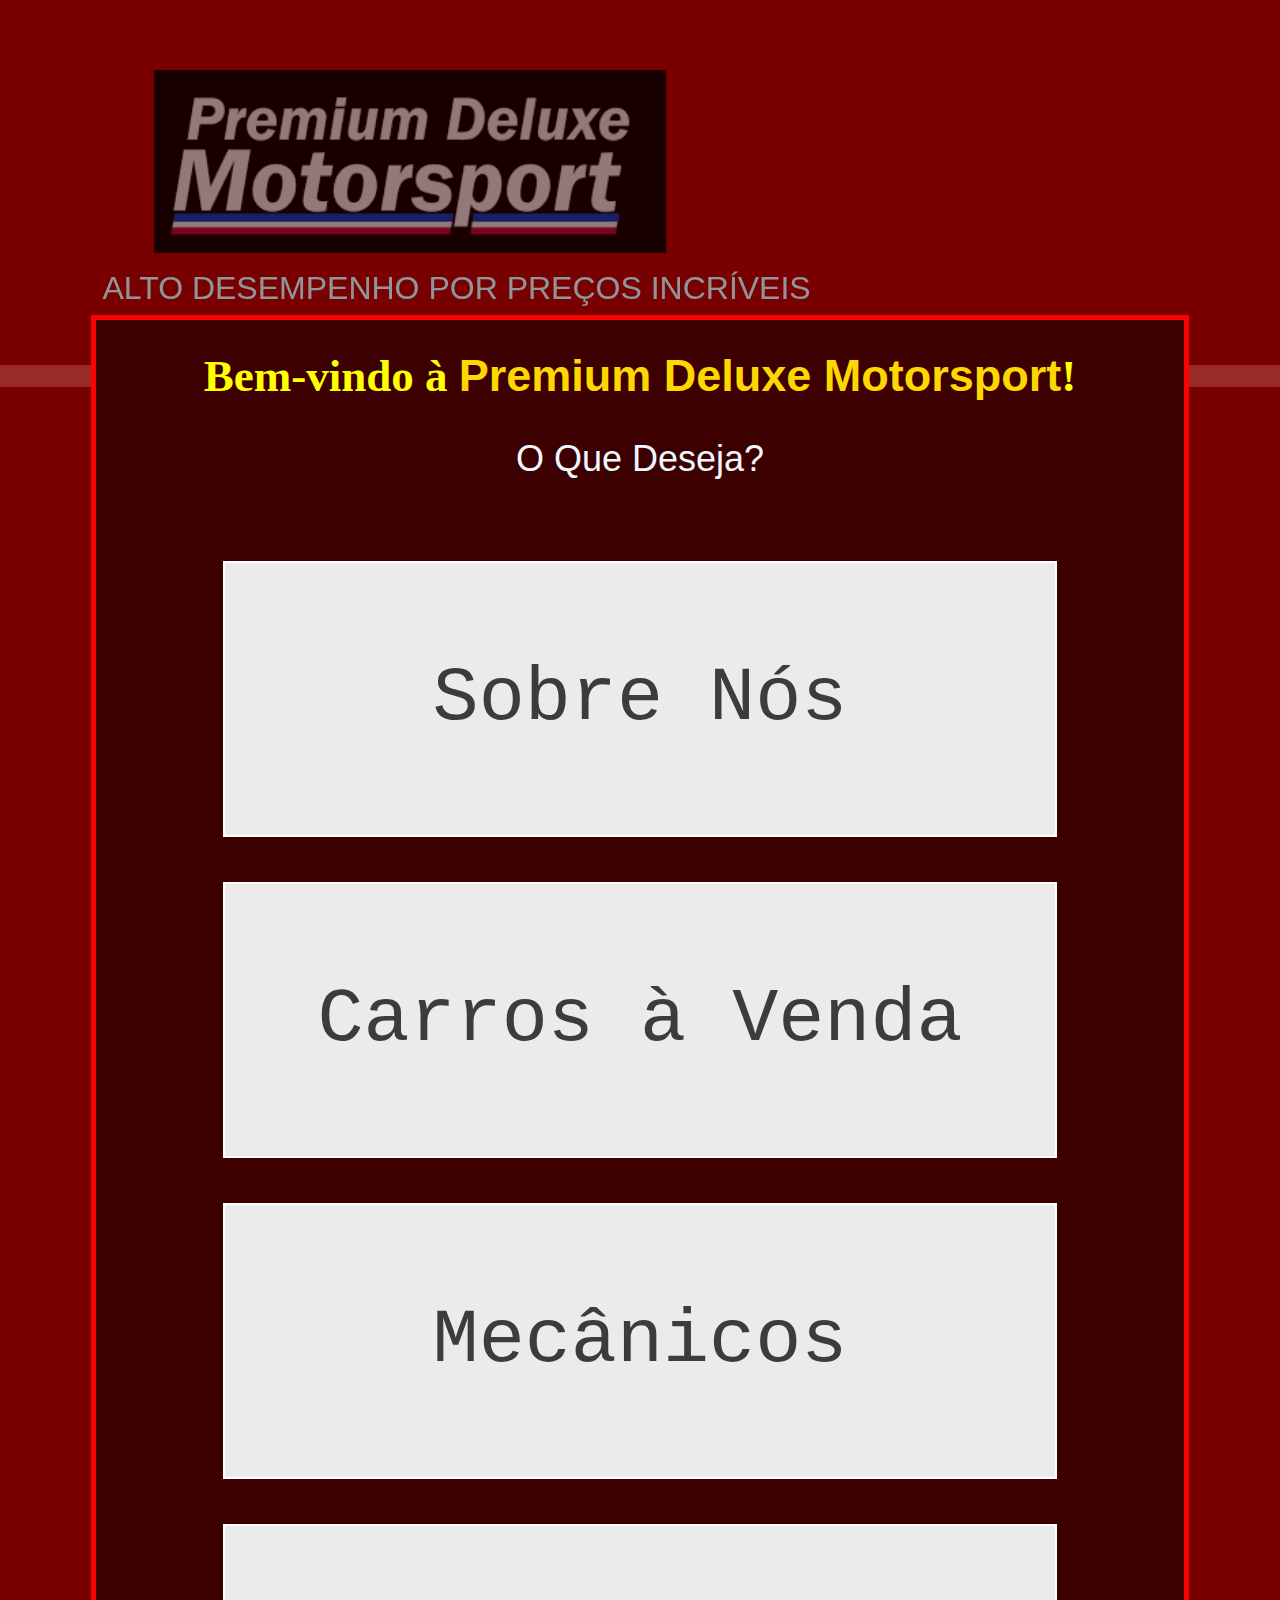
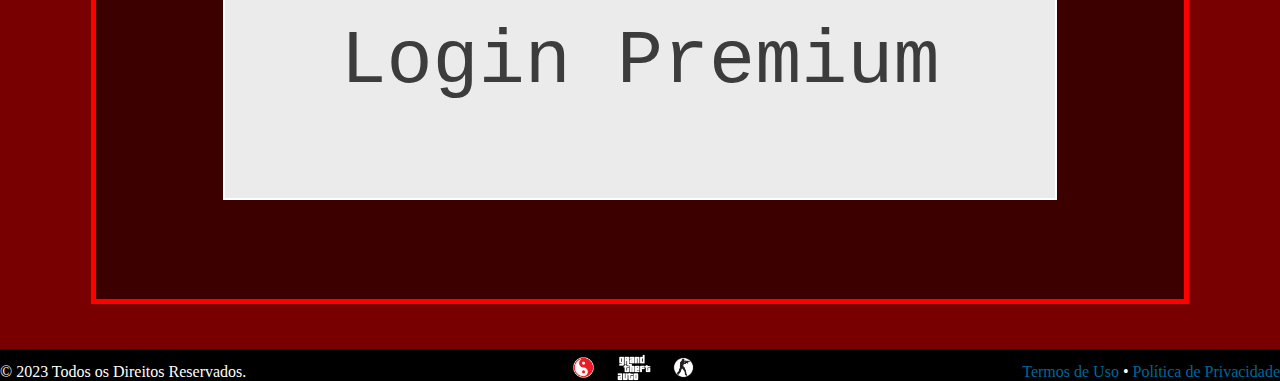
<file: Trabalho Desenvolvimento Web/index.html>
<!DOCTYPE html>
<html lang="en">
<head>
    <meta charset="UTF-8">
    <meta name="viewport" content="width=device-width, initial-scale=1.0">
    <link rel="stylesheet" href="style.css">
    <link rel="icon" type="image/x-icon" href="logo.png">
    <title>Premium Deluxe Motorsport</title>
</head>
<body>
    <div class="pdm-headimage">
        <div class="pdm-banner">
            <img src="pdm-logo.png" class="pdm-logo" alt="Simeon Yetarian, 2013">
            <p class="pdm-motto">ALTO DESEMPENHO POR PREÇOS INCRÍVEIS</p>            
        </div>
    </div>
    <main>
        <h1 class="welcome">Bem-vindo à <span id="marked">Premium Deluxe Motorsport</span>!</h1>
        <p class="menu-text">O Que Deseja?</p>
        <table class="home-menu">
            <tr>
                <td class="menu-option" onmouseover="lightUp(this)" onmouseout="backToNormal(this)" onclick="redirectUser('info.html')"><a href="info.html" class="option-text">Sobre Nós</a></td>
            </tr>
            <tr>
                <td class="menu-option" onmouseover="lightUp(this)" onmouseout="backToNormal(this)" onclick="redirectUser('cars.html')"><a href="cars.html" class="option-text">Carros à Venda</a></td>
            </tr>
            <tr>
                <td class="menu-option" onmouseover="lightUp(this)" onmouseout="backToNormal(this)" onclick="redirectUser('mechanic.html')"><a href="mechanic.html" class="option-text">Mecânicos</a></td>
            </tr>
            <tr>
                <td class="menu-option" onmouseover="lightUp(this)" onmouseout="backToNormal(this)" onclick="redirectUser('premium.html')"><a class="option-text">Login Premium</a></td>
            </tr>
        </table>
    </main>
    <footer class="footer">
        <div class="pdm-footrow">
            <a class="pdm-legal">&copy; 2023 Todos os Direitos Reservados.</a>
            <img src="ying-yang.png" class="reference" id="clickable" onclick="soundEffect('touhouDeath.mp3')">
            <img src="gta.png" class="reference" id="clickable" onclick="soundEffect('grandTheftAuto.3gp')">
            <img src="csgo.png" class="reference" id="clickable" onclick="soundEffect('counterStrike.mp3')">
            <a class="pdm-legal" id="pdm-legal-links"><span onclick="redirectUser('useTerms.html')" id="clickable">Termos de Uso</span> &bull; <span onclick="redirectUser('privacy.html')" id="clickable">Política de Privacidade</span></a>
        </div>
    </footer>
    <script src="script.js"></script>
</body>
</html>
</file>
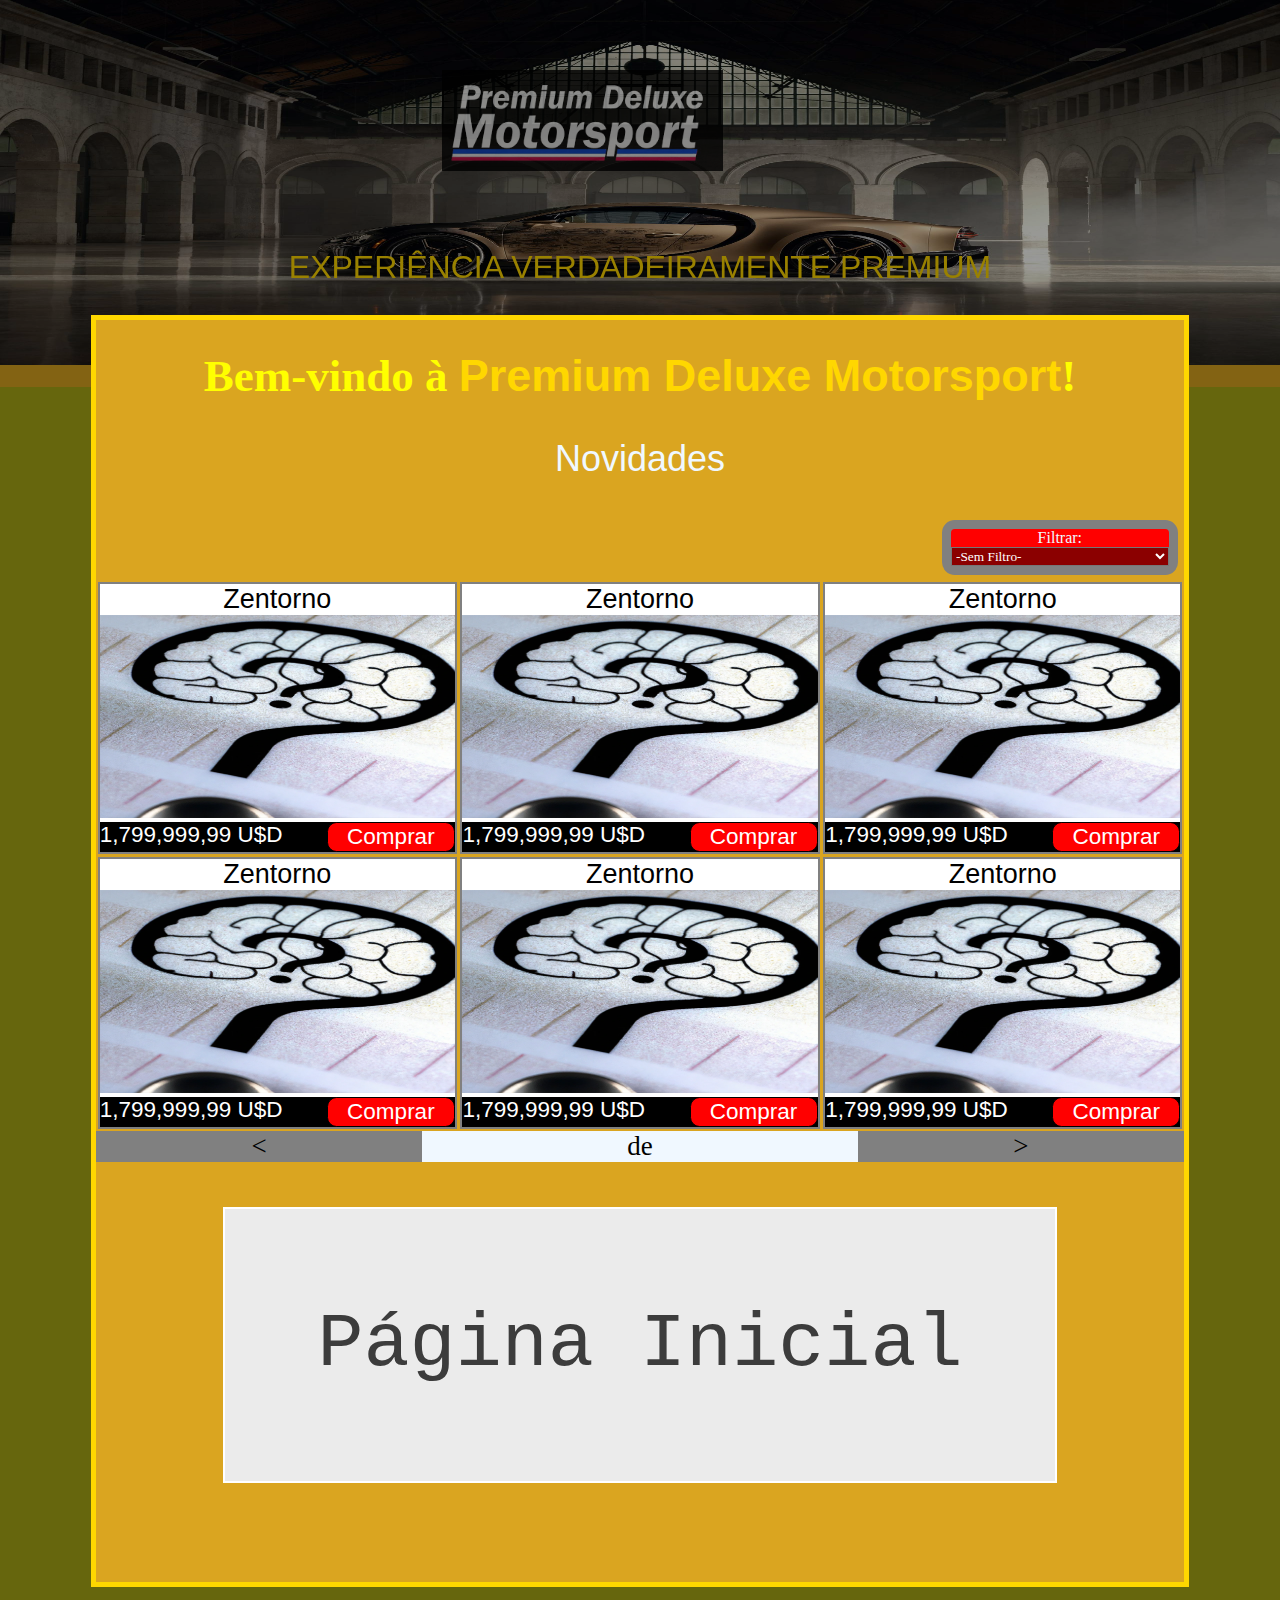
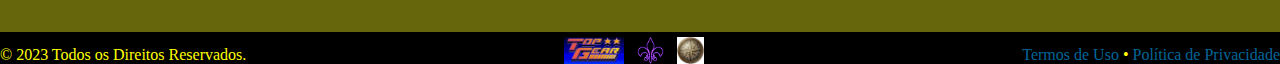
<file: Trabalho Desenvolvimento Web/cars-premium.html>
<!DOCTYPE html>
<html lang="en">
<head>
    <meta charset="UTF-8">
    <meta name="viewport" content="width=device-width, initial-scale=1.0">
    <link rel="stylesheet" href="style.css">
    <link rel="icon" type="image/x-icon" href="logo.png">
    <title>Premium Deluxe Motorsport</title>
</head>
<body class="body-premium">
    <div class="pdm-headimage-premium">
        <div class="pdm-banner-premium">
            <img src="pdm-logo.png" class="pdm-logo" alt="Simeon Yetarian, 2013">
            <p class="pdm-motto-premium">EXPERIÊNCIA VERDADEIRAMENTE PREMIUM</p>            
        </div>
    </div>
    <main class="main-premium">
        <h1 class="welcome">Bem-vindo à <span id="marked">Premium Deluxe Motorsport</span>!</h1>
        <p class="menu-text">Novidades</p>
        <div class="cars-table">
            <div class="car-filters">
                <form>
                    <label for="filter">Filtrar:</label>
                    <select class="menu-filter" id="tipoCarroSelect" onchange="loadCarrosPremium(1, this.value)">
                        <option value="Tudo">-Sem Filtro-</option>
                        <option value="Compactos">Compactos</option>
                        <option value="Motocicletas">Motocicletas</option>
                        <option value="Coupé">Coupé</option>
                        <option value="Carros Muscle">Carros Muscle</option>
                        <option value="Off-Roads">Off-Road's</option>
                        <option value="Sedans">Sedans</option>
                        <option value="Esportivos">Esportivos</option>
                        <option value="Esportivos Clássicos">Esportivos Clássico</option>
                        <option value="Supercarros">Supercarros</option>
                        <option value="SUV">SUV's</option>
                        <option value="Vans">Vans</option>
                    </select>
                </form>
            </div>
            <div class="car-division">
                <div class="cars-box" id="car1">
                    <div>
                        <header class="car-name">Zentorno</header>
                    </div>
                    <img class="cars-img" id="img-base" src="null.png">
                    <div class="buy-div">
                        <div class="car-price">1,799,999,99 U$D</div><button type="button" class="buy-car" onclick="comprarCarro(this)">Comprar</button>
                    </div>
                    </div>
                <div class="cars-box" id="car2">
                    <div>
                        <header class="car-name">Zentorno</header>
                    </div>
                    <img class="cars-img" id="img-base" src="null.png">
                    <div class="buy-div">
                        <div class="car-price">1,799,999,99 U$D</div><button type="button" class="buy-car" onclick="comprarCarro(this)">Comprar</button>
                    </div>
                </div>
                <div class="cars-box" id="car3">
                    <div>
                        <header class="car-name">Zentorno</header>
                    </div>
                    <img class="cars-img" id="img-base" src="null.png">
                    <div class="buy-div">
                        <div class="car-price">1,799,999,99 U$D</div><button type="button" class="buy-car" onclick="comprarCarro(this)">Comprar</button>
                    </div>
                </div>
            </div>
            <div class="car-division">
                <div class="cars-box" id="car4">
                    <div>
                        <header class="car-name">Zentorno</header>
                    </div>
                    <img class="cars-img" id="img-base" src="null.png">
                    <div class="buy-div">
                        <div class="car-price">1,799,999,99 U$D</div><button type="button" class="buy-car" onclick="comprarCarro(this)">Comprar</button>
                    </div>
                </div>
                <div class="cars-box" id="car5">
                    <div>
                        <header class="car-name">Zentorno</header>
                    </div>
                    <img class="cars-img" id="img-base" src="null.png">
                    <div class="buy-div">
                        <div class="car-price">1,799,999,99 U$D</div><button type="button" class="buy-car" onclick="comprarCarro(this)">Comprar</button>
                    </div>
                </div>
                <div class="cars-box" id="car6">
                    <div>
                        <header class="car-name">Zentorno</header>
                    </div>
                    <img class="cars-img" id="img-base" src="null.png">
                    <div class="buy-div">
                        <div class="car-price">1,799,999,99 U$D</div><button type="button" class="buy-car" onclick="comprarCarro(this)">Comprar</button>
                    </div>
                </div>
            </div>
            <div class="cars-tooltip">
                <div id="carbox-prev" onclick="carboxPrev()">&lt;</div>
                <div id="carbox-list"><span id="carlistNow"></span> de <span id="carlistTotal"></span></div>
                <div id="carbox-next" onclick="carboxNext()">&gt;</div>
            </div>
        </div>
        <table class="menu-table">
            <tr>
                <td class="menu-option" onmouseover="lightUp(this)" onmouseout="backToNormal(this)" onclick="redirectUser('index-premium.html')"><a href="index-premium.html" class="option-text">Página Inicial</a></td>
            </tr>
        </table>
    </main>
    <div id="purchasingCar-div"></div>
    <div id="blur-bright">
        <img src="Black.png" id="black-image">
    </div>
    <footer class="footer-premium">
        <div class="pdm-footrow">
            <a class="pdm-legal">&copy; 2023 Todos os Direitos Reservados.</a>
            <img src="topgear.png" class="reference" id="clickable" onclick="soundEffect('topgear.mp3')">
            <img src="saints.jpg" class="reference">
            <img src="eu4.jpg" class="reference" id="clickable" onclick="soundEffect('eu4.mp3')">
            <a class="pdm-legal" id="pdm-legal-links"><span onclick="redirectUser('useTerms.html')" id="clickable">Termos de Uso</span> &bull; <span onclick="redirectUser('privacy.html')" id="clickable">Política de Privacidade</span></a>
        </div>
    </footer>
    <script src="script.js"></script>
</body>
</html>
</file>
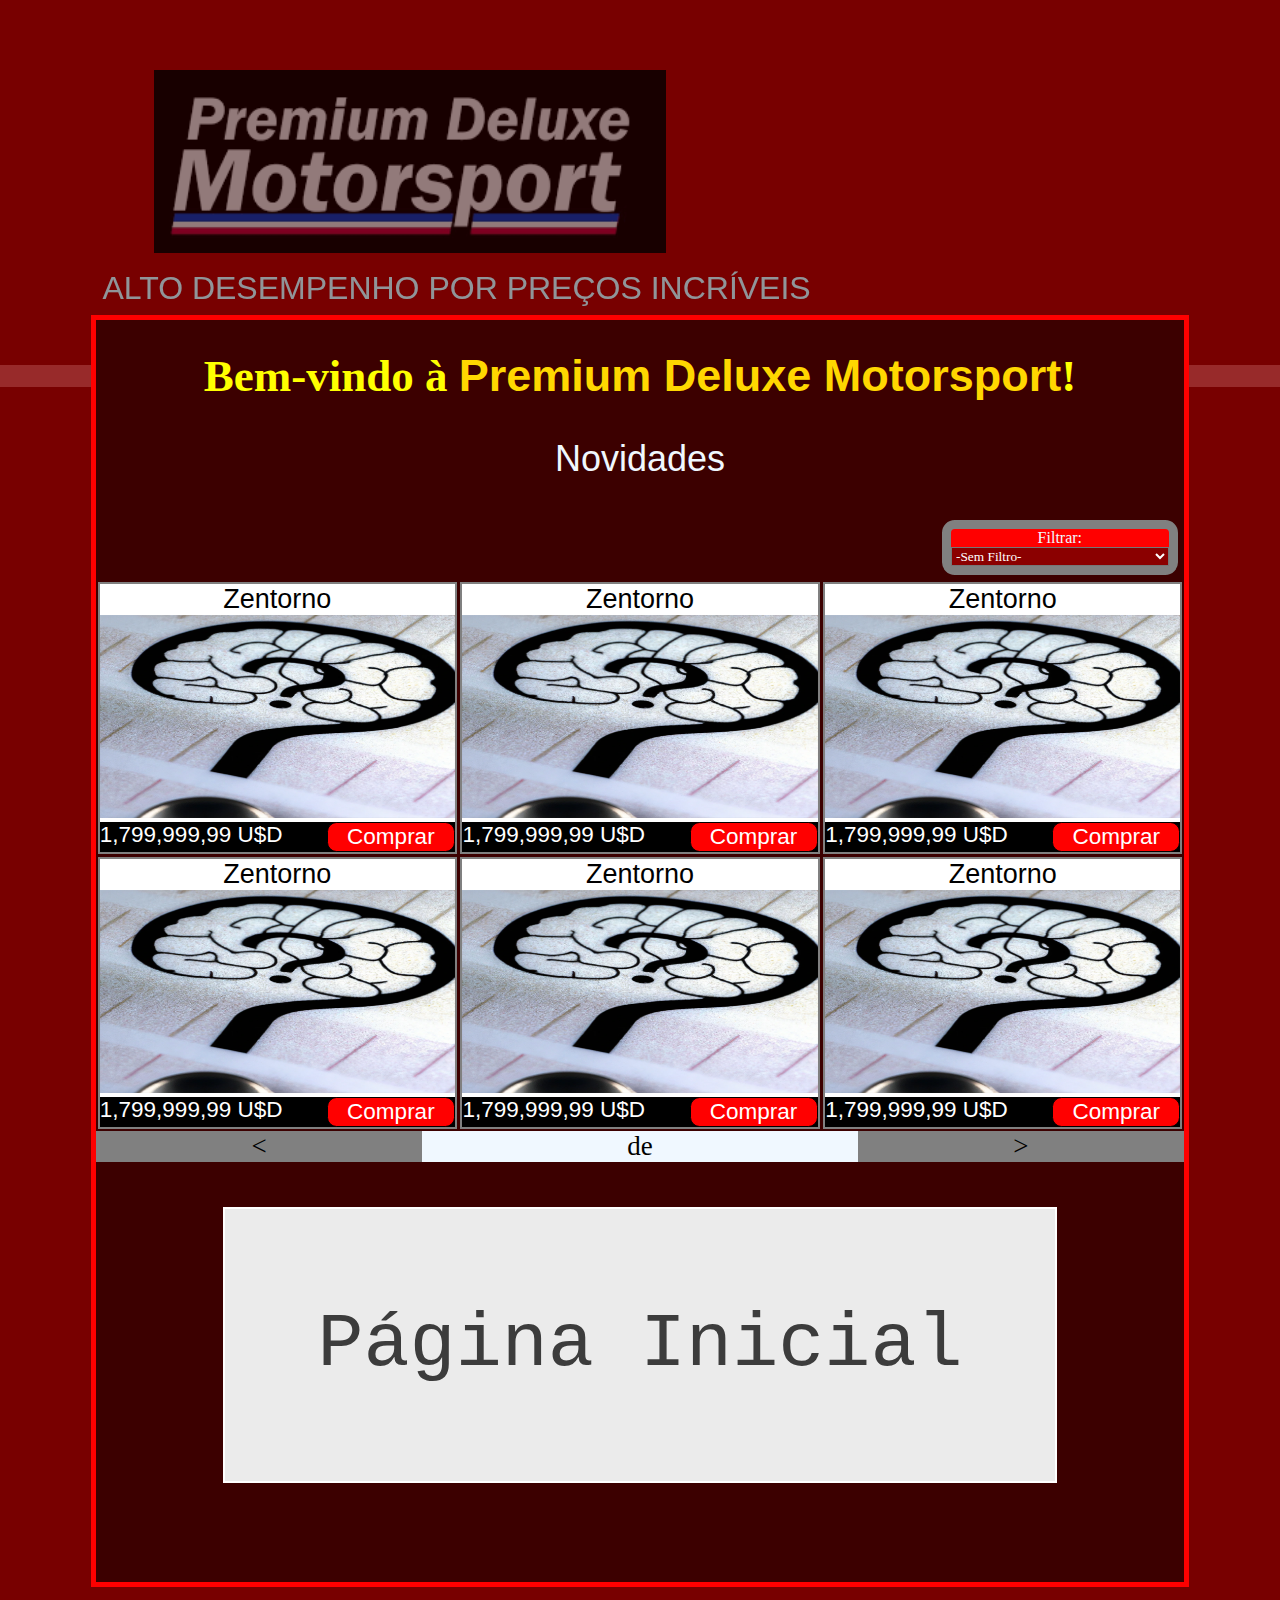
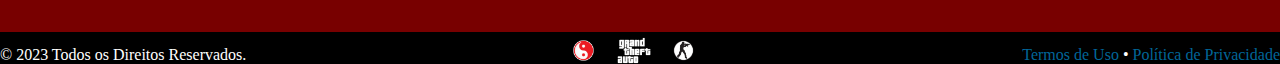
<file: Trabalho Desenvolvimento Web/cars.html>
<!DOCTYPE html>
<html lang="en">
<head>
    <meta charset="UTF-8">
    <meta name="viewport" content="width=device-width, initial-scale=1.0">
    <link rel="stylesheet" href="style.css">
    <link rel="icon" type="image/x-icon" href="logo.png">
    <title>Premium Deluxe Motorsport</title>
</head>
<body>
    <div class="pdm-headimage">
        <div class="pdm-banner">
            <img src="pdm-logo.png" class="pdm-logo" alt="Simeon Yetarian, 2013">
            <p class="pdm-motto">ALTO DESEMPENHO POR PREÇOS INCRÍVEIS</p>            
        </div>
    </div>
    <main class="main3">
        <h1 class="welcome">Bem-vindo à <span id="marked">Premium Deluxe Motorsport</span>!</h1>
        <p class="menu-text">Novidades</p>
        <div class="cars-table">
            <div class="car-filters">
                <form>
                    <label for="filter">Filtrar:</label>
                    <select class="menu-filter" id="tipoCarroSelect" onchange="loadCarros(1, this.value)">
                        <option value="Tudo">-Sem Filtro-</option>
                        <option value="Compactos">Compactos</option>
                        <option value="Motocicletas">Motocicletas</option>
                        <option value="Coupé">Coupé</option>
                        <option value="Carros Muscle">Carros Muscle</option>
                        <option value="Off-Roads">Off-Road's</option>
                        <option value="Sedans">Sedans</option>
                        <option value="Esportivos">Esportivos</option>
                        <option value="Esportivos Clássicos">Esportivos Clássico</option>
                        <option value="Supercarros">Supercarros</option>
                        <option value="SUV">SUV's</option>
                        <option value="Vans">Vans</option>
                    </select>
                </form>
            </div>
            <div class="car-division">
                <div class="cars-box" id="car1">
                    <div>
                        <header class="car-name">Zentorno</header>
                    </div>
                    <img class="cars-img" id="img-base" src="null.png">
                    <div class="buy-div">
                        <div class="car-price">1,799,999,99 U$D</div><button type="button" class="buy-car" onclick="comprarCarro(this)">Comprar</button>
                    </div>
                    </div>
                <div class="cars-box" id="car2">
                    <div>
                        <header class="car-name">Zentorno</header>
                    </div>
                    <img class="cars-img" id="img-base" src="null.png">
                    <div class="buy-div">
                        <div class="car-price">1,799,999,99 U$D</div><button type="button" class="buy-car" onclick="comprarCarro(this)">Comprar</button>
                    </div>
                </div>
                <div class="cars-box" id="car3">
                    <div>
                        <header class="car-name">Zentorno</header>
                    </div>
                    <img class="cars-img" id="img-base" src="null.png">
                    <div class="buy-div">
                        <div class="car-price">1,799,999,99 U$D</div><button type="button" class="buy-car" onclick="comprarCarro(this)">Comprar</button>
                    </div>
                </div>
            </div>
            <div class="car-division">
                <div class="cars-box" id="car4">
                    <div>
                        <header class="car-name">Zentorno</header>
                    </div>
                    <img class="cars-img" id="img-base" src="null.png">
                    <div class="buy-div">
                        <div class="car-price">1,799,999,99 U$D</div><button type="button" class="buy-car" onclick="comprarCarro(this)">Comprar</button>
                    </div>
                </div>
                <div class="cars-box" id="car5">
                    <div>
                        <header class="car-name">Zentorno</header>
                    </div>
                    <img class="cars-img" id="img-base" src="null.png">
                    <div class="buy-div">
                        <div class="car-price">1,799,999,99 U$D</div><button type="button" class="buy-car" onclick="comprarCarro(this)">Comprar</button>
                    </div>
                </div>
                <div class="cars-box" id="car6">
                    <div>
                        <header class="car-name">Zentorno</header>
                    </div>
                    <img class="cars-img" id="img-base" src="null.png">
                    <div class="buy-div">
                        <div class="car-price">1,799,999,99 U$D</div><button type="button" class="buy-car" onclick="comprarCarro(this)">Comprar</button>
                    </div>
                </div>
            </div>
            <div class="cars-tooltip">
                <div id="carbox-prev" onclick="carboxPrev()">&lt;</div>
                <div id="carbox-list"><span id="carlistNow"></span> de <span id="carlistTotal"></span></div>
                <div id="carbox-next" onclick="carboxNext()">&gt;</div>
            </div>
        </div>
        <table class="menu-table">
            <tr>
                <td class="menu-option" onmouseover="lightUp(this)" onmouseout="backToNormal(this)" onclick="redirectUser('index.html')"><a href="index.html" class="option-text">Página Inicial</a></td>
            </tr>
        </table>
    </main>
    <div id="purchasingCar-div"></div>
    <div id="blur-bright">
        <img src="Black.png" id="black-image">
    </div>
    <footer class="footer">
        <div class="pdm-footrow">
            <a class="pdm-legal">&copy; 2023 Todos os Direitos Reservados.</a>
            <img src="ying-yang.png" class="reference" id="clickable" onclick="soundEffect('touhouDeath.mp3')">
            <img src="gta.png" class="reference" id="clickable" onclick="soundEffect('grandTheftAuto.3gp')">
            <img src="csgo.png" class="reference" id="clickable" onclick="soundEffect('counterStrike.mp3')">
            <a class="pdm-legal" id="pdm-legal-links"><span onclick="redirectUser('useTerms.html')" id="clickable">Termos de Uso</span> &bull; <span onclick="redirectUser('privacy.html')" id="clickable">Política de Privacidade</span></a>
        </div>
    </footer>
    <script src="script.js"></script>
</body>
</html>
</file>
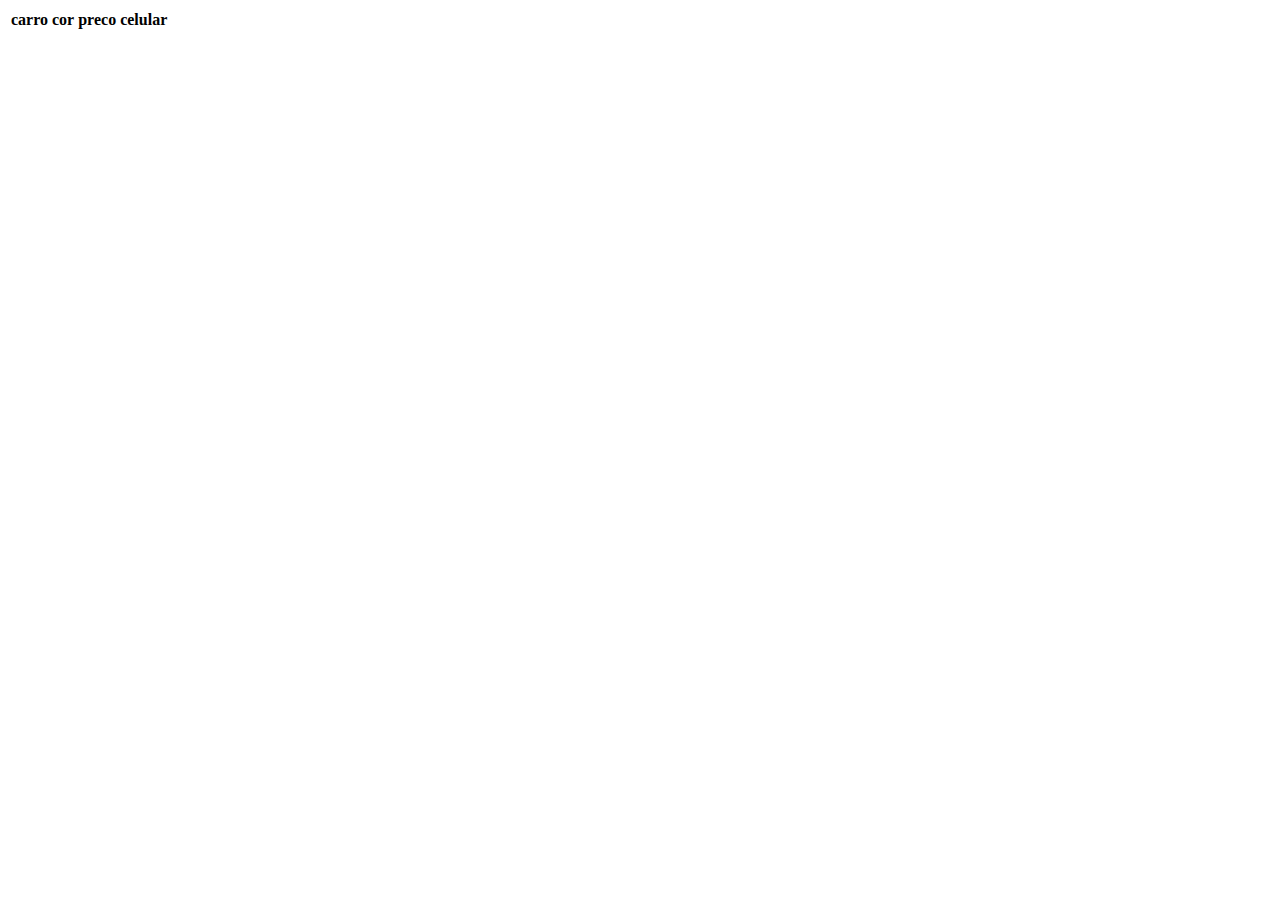
<file: Trabalho Desenvolvimento Web/falsear.html>
<!DOCTYPE html>
<html>
<head>
    <title>Listagem de Dados</title>
</head>
<body>

<table id="data-table">
    <thead>
        <tr>
            <th>carro</th>
            <th>cor</th>
            <th>preco</th>
            <th>celular</th>
        </tr>
    </thead>
    <tbody></tbody>
</table>

<script>
// Função para buscar dados do servidor e criar a tabela
function fetchData() {
    fetch('PHP-falsear.php')
        .then(response => response.json())
        .then(data => {
            const tableBody = document.querySelector('#data-table tbody');
            tableBody.innerHTML = '';

            data.forEach(row => {
                const tr = document.createElement('tr');
                tr.innerHTML = `
                    <td>${row.carro}</td>
                    <td>${row.cor}</td>
                    <td>${row.preco}</td>
                    <td>${row.celular}</td>
                `;
                tableBody.appendChild(tr);
            });
        })
        .catch(error => {
            console.error('Erro ao buscar dados: ' + error);
        });
}

// Chame a função para buscar os dados
fetchData();
</script>

</body>
</html>
</file>
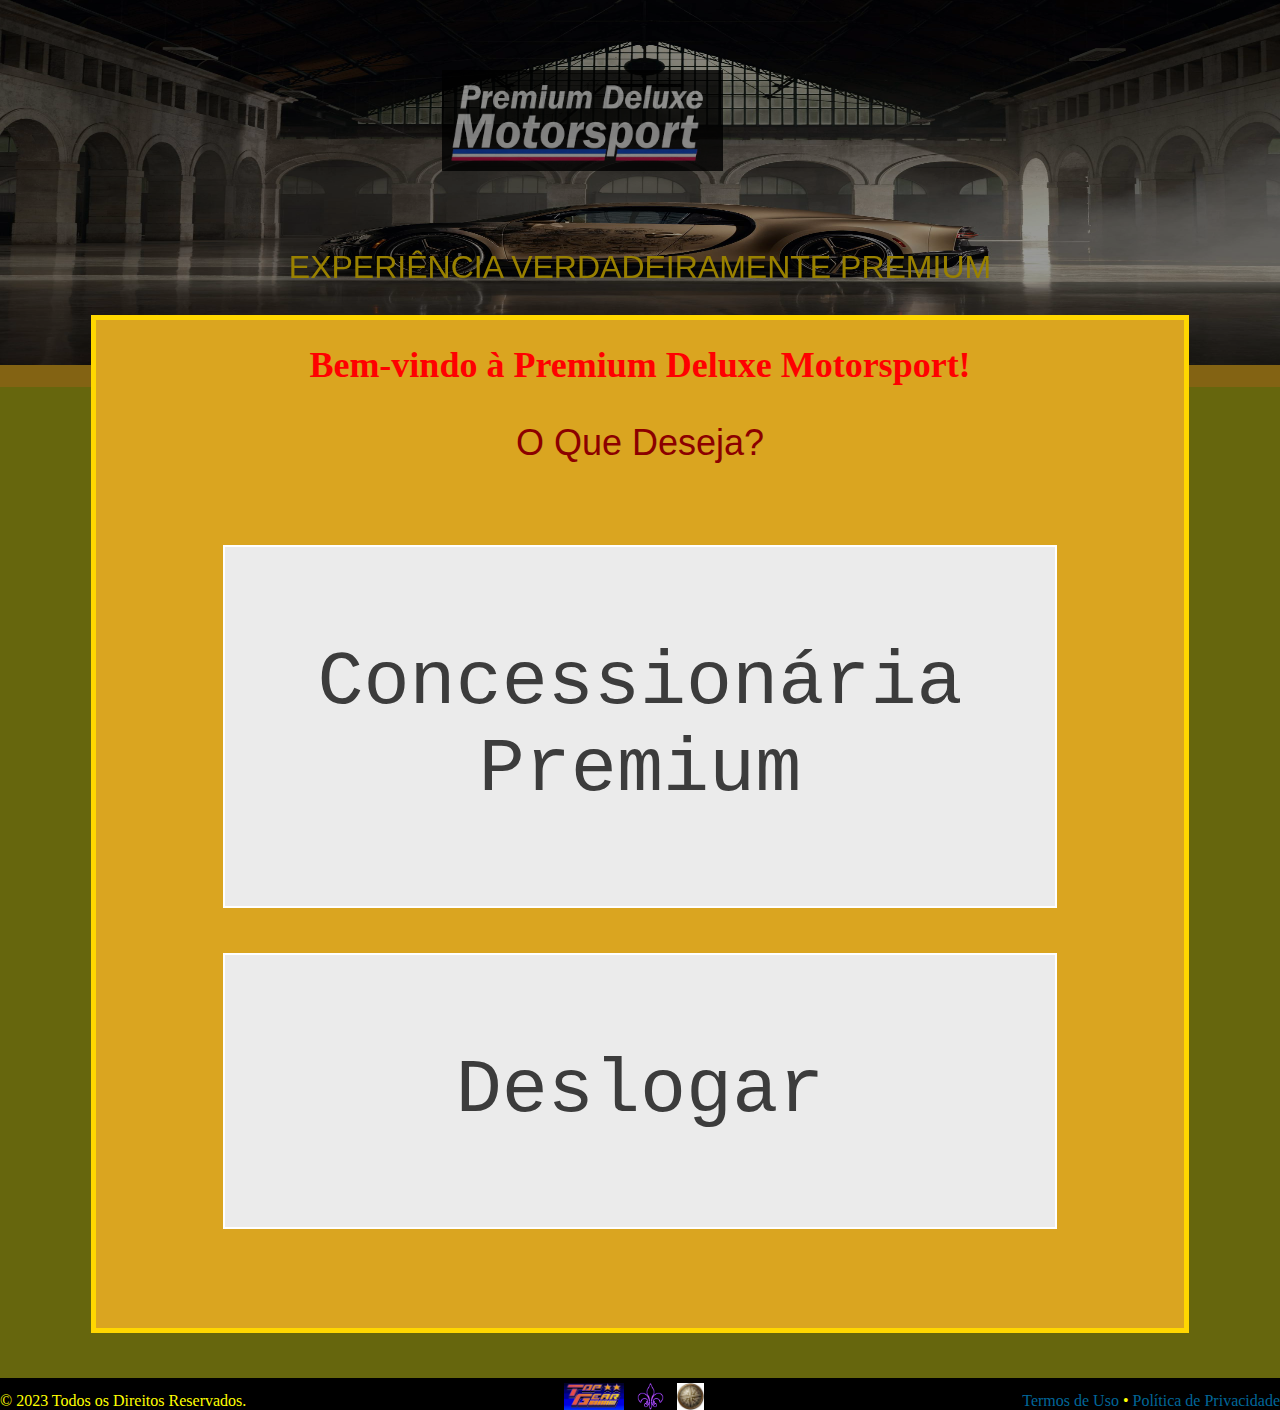
<file: Trabalho Desenvolvimento Web/index-premium.html>
<!DOCTYPE html>
<html lang="en">
<head>
    <meta charset="UTF-8">
    <meta name="viewport" content="width=device-width, initial-scale=1.0">
    <link rel="stylesheet" href="style.css">
    <link rel="icon" type="image/x-icon" href="logo.png">
    <title>Premium Deluxe Motorsport</title>
</head>
<body class="body-premium">
    <div class="pdm-headimage-premium">
        <div class="pdm-banner-premium">
            <img src="pdm-logo.png" class="pdm-logo" alt="Simeon Yetarian, 2013">
            <p class="pdm-motto-premium">EXPERIÊNCIA VERDADEIRAMENTE PREMIUM</p>            
        </div>
    </div>
    <main class="main-premium">
        <h1 class="welcome" id="h1-premium">Bem-vindo à Premium Deluxe Motorsport!</h1>
        <p class="menu-text-premium">O Que Deseja?</p>
        <table class="home-menu">
            <tr>
                <td class="menu-option" onmouseover="lightUp(this)" onmouseout="backToNormal(this)" onclick="redirectUser('cars.html')"><a href="cars-premium.html" class="option-text">Concessionária Premium</a></td>
            </tr>
            <tr>
                <td class="menu-option" onmouseover="lightUp(this)" onmouseout="backToNormal(this)" onclick="redirectUser('index.html')"><a href="index.html" class="option-text">Deslogar</a></td>
            </tr>
        </table>
    </main>
    <footer class="footer-premium">
        <div class="pdm-footrow">
            <a class="pdm-legal">&copy; 2023 Todos os Direitos Reservados.</a>
            <img src="topgear.png" class="reference" id="clickable" onclick="soundEffect('topgear.mp3')">
            <img src="saints.jpg" class="reference">
            <img src="eu4.jpg" class="reference" id="clickable" onclick="soundEffect('eu4.mp3')">
            <a class="pdm-legal" id="pdm-legal-links"><span onclick="redirectUser('useTerms.html')" id="clickable">Termos de Uso</span> &bull; <span onclick="redirectUser('privacy.html')" id="clickable">Política de Privacidade</span></a>
        </div>
    </footer>
    <script src="script.js"></script>
</body>
</html>
</file>
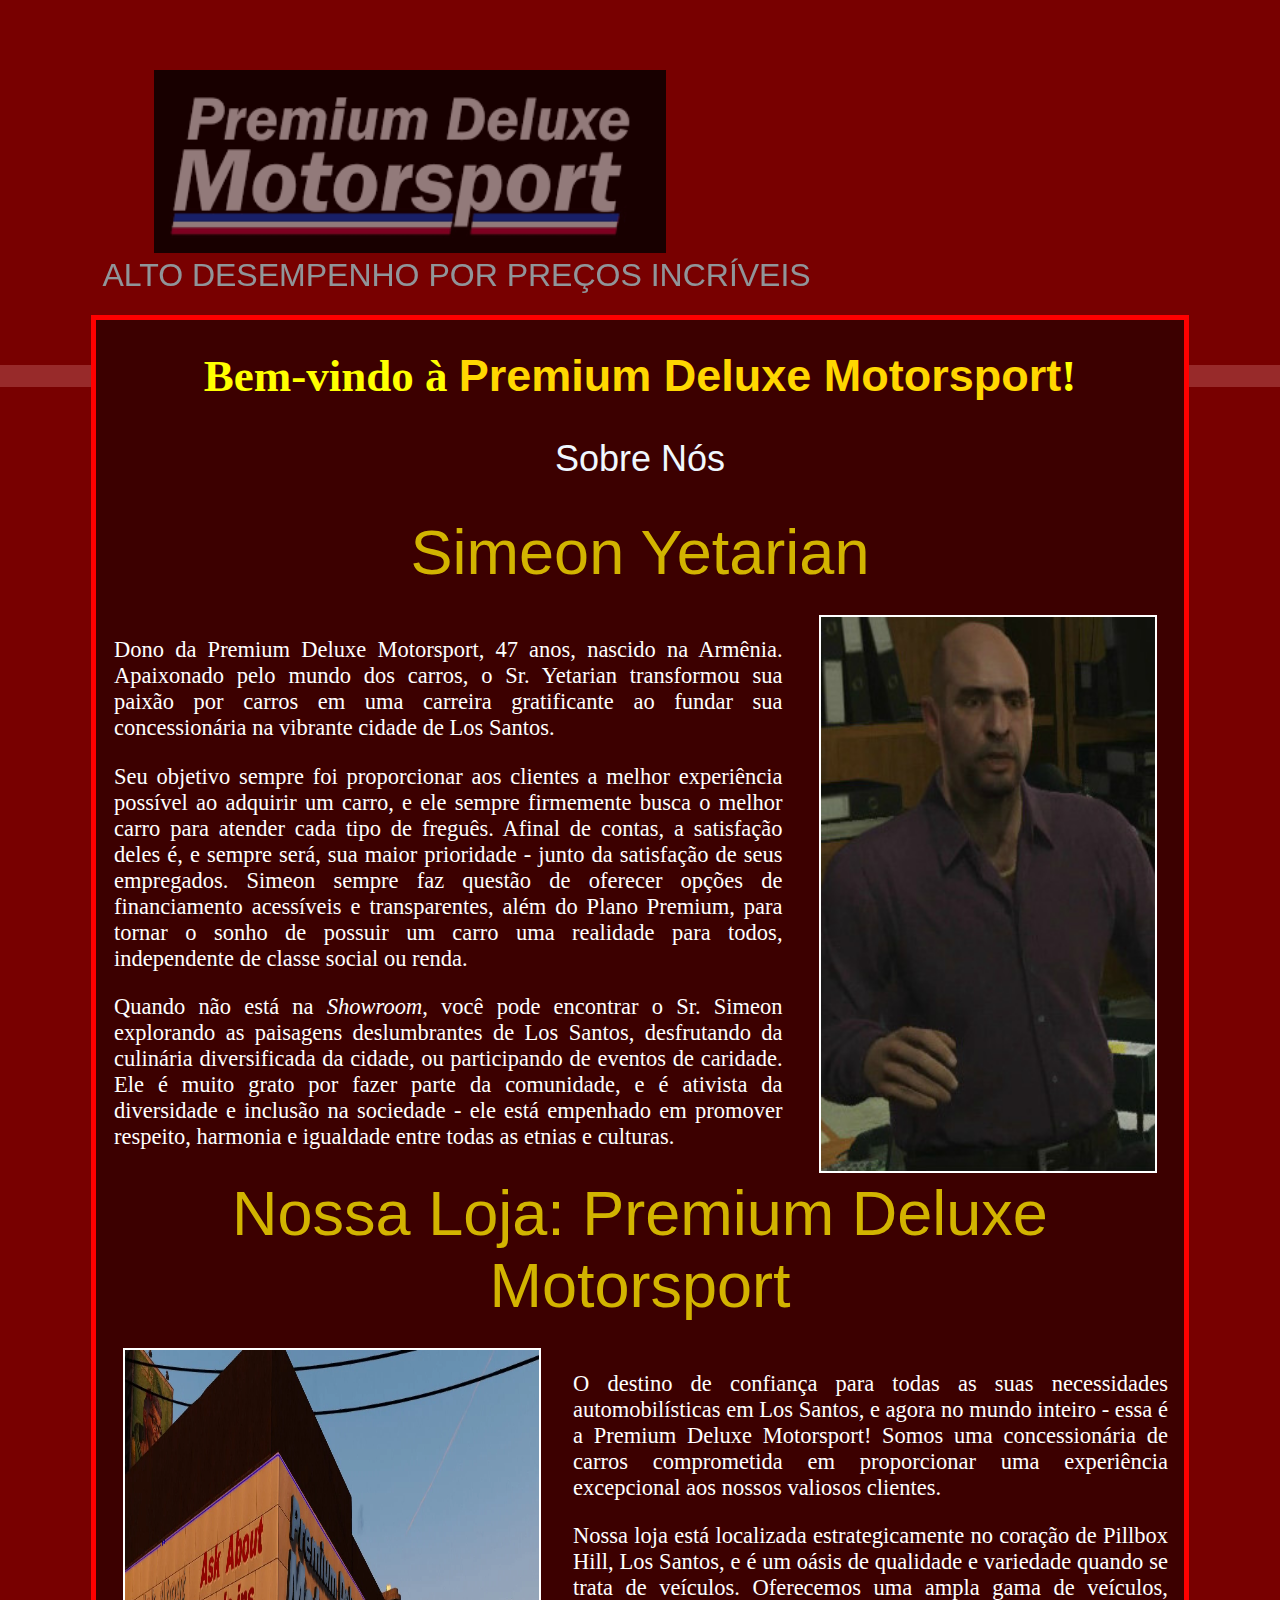
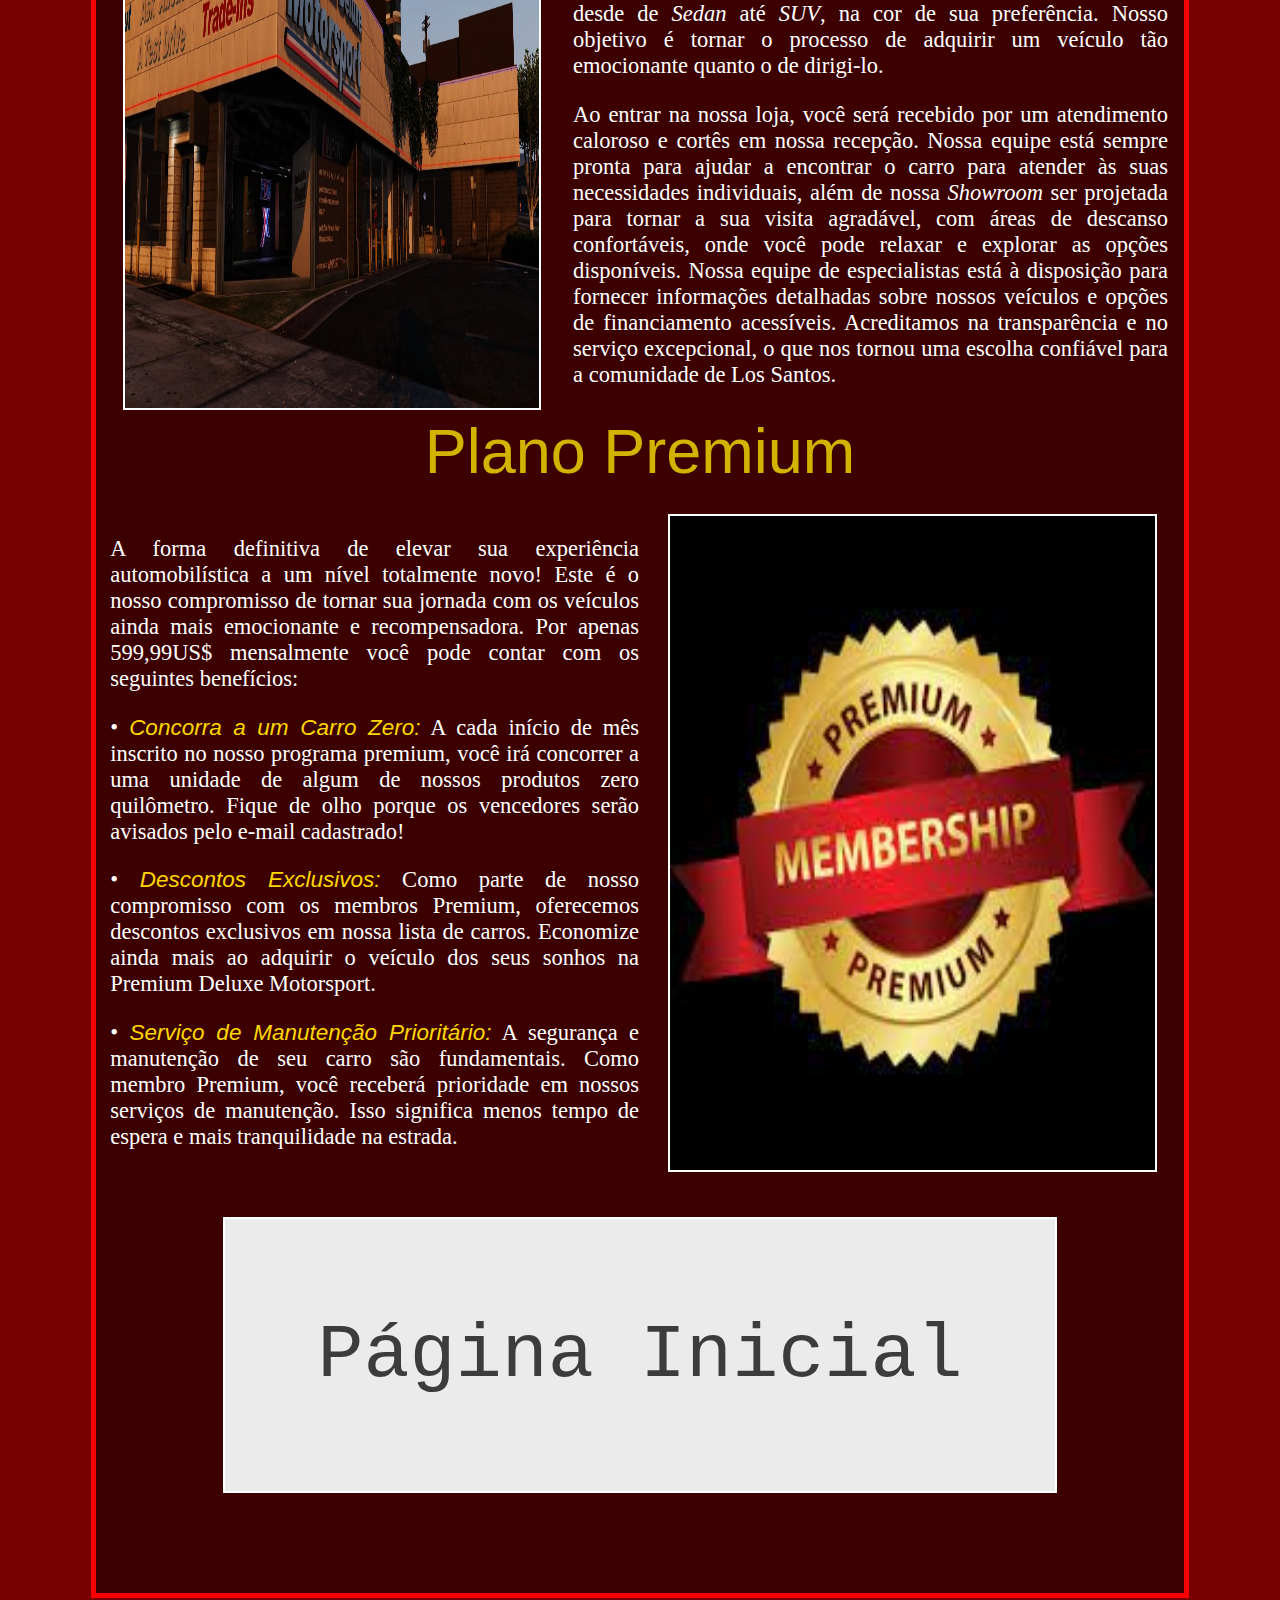
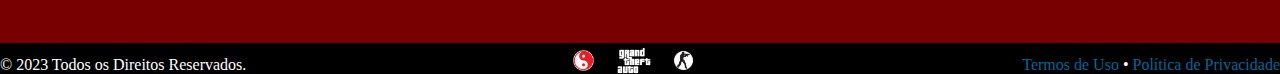
<file: Trabalho Desenvolvimento Web/info.html>
<!DOCTYPE html>
<html lang="en">
<head>
    <meta charset="UTF-8">
    <meta name="viewport" content="width=device-width, initial-scale=1.0">
    <link rel="stylesheet" href="style.css">
    <link rel="icon" type="image/x-icon" href="logo.png">
    <title>Premium Deluxe Motorsport</title>
</head>
<body>
    <div class="pdm-headimage">
        <div class="pdm-banner">
            <img src="pdm-logo.png" class="pdm-logo">
            <br>
            <a class="pdm-motto">ALTO DESEMPENHO POR PREÇOS INCRÍVEIS</a>            
        </div>
    </div>
    <main>
        <h1 class="welcome">Bem-vindo à <span id="marked">Premium Deluxe Motorsport</span>!</h1>
        <p class="menu-text">Sobre Nós</p>
        <header class="info-header">Simeon Yetarian</header>
        <div class="info-div">
            <div>
                <p class="simeon-p">
                     Dono da Premium Deluxe Motorsport, 47 anos, nascido na Armênia. Apaixonado pelo mundo dos carros, o Sr. Yetarian 
                transformou sua paixão por carros em uma carreira gratificante ao fundar sua concessionária na vibrante cidade de 
                Los Santos.
                </p>
                <p class="simeon-p">
                     Seu objetivo sempre foi proporcionar aos clientes a melhor experiência possível ao adquirir um carro, e ele 
                sempre firmemente busca o melhor carro para atender cada tipo de freguês. Afinal de contas, a satisfação deles 
                é, e sempre será, sua maior prioridade - junto da satisfação de seus empregados. Simeon sempre faz questão de 
                oferecer opções de financiamento acessíveis e transparentes, além do Plano Premium, para tornar o sonho de possuir 
                um carro uma realidade para todos, independente de classe social ou renda.
                </p>
                <p class="simeon-p">
                     Quando não está na <span id="italic">Showroom</span>, você pode encontrar o Sr. Simeon explorando as paisagens 
                deslumbrantes de Los Santos, desfrutando da culinária diversificada da cidade, ou participando de eventos de 
                caridade. Ele é muito grato por fazer parte da comunidade, e é ativista da diversidade e inclusão na sociedade - 
                ele está empenhado em promover respeito, harmonia e igualdade entre todas as etnias e culturas.
                </p>
            </div>
            <div id="simeon-div">
                <img src="SimeonYetarian.jpg" id="simeon-photo">
            </div>
        </div>
        <header class="info-header">Nossa Loja: Premium Deluxe Motorsport</header>
        <div class="info-div">
            <div id="pdm-div">
                <img src="pdm-store.png" id="pdm-photo">
            </div>
            <div>
                <p class="pdm-p">
                     O destino de confiança para todas as suas necessidades automobilísticas em Los Santos, e agora no mundo inteiro - 
                     essa é a Premium Deluxe Motorsport! Somos uma concessionária de carros comprometida em proporcionar uma experiência
                     excepcional aos nossos valiosos clientes.
                </p>
                <p class="pdm-p">
                     Nossa loja está localizada estrategicamente no coração de Pillbox Hill, Los Santos, e é um oásis de qualidade e 
                     variedade quando se trata de veículos. Oferecemos uma ampla gama de veículos, desde de <span id="italic">Sedan</span> 
                     até <span id="italic">SUV</span>, na cor de sua preferência. Nosso objetivo é tornar o processo de adquirir um
                     veículo tão emocionante quanto o de dirigi-lo.
                </p>
                <p class="pdm-p">
                     Ao entrar na nossa loja, você será recebido por um atendimento caloroso e cortês em nossa recepção. Nossa equipe 
                     está sempre pronta para ajudar a encontrar o carro para atender às suas necessidades individuais, além de nossa 
                     <span id="italic">Showroom</span> ser projetada para tornar a sua visita agradável, com áreas de descanso confortáveis, 
                     onde você pode relaxar e explorar as opções disponíveis. Nossa equipe de especialistas está à disposição para 
                     fornecer informações detalhadas sobre nossos veículos e opções de financiamento acessíveis. Acreditamos na 
                     transparência e no serviço excepcional, o que nos tornou uma escolha confiável para a comunidade de Los Santos.
                </p>
            </div>
        </div>
        <header class="info-header">Plano Premium</header>
        <div class="info-div">
            <div>
                <p class="member-p">
                         A forma definitiva de elevar sua experiência automobilística a um nível totalmente novo! Este é o nosso compromisso
                         de tornar sua jornada com os veículos ainda mais emocionante e recompensadora. Por apenas 599,99US$ mensalmente você 
                         pode contar com os seguintes benefícios:
                </p>
                <p class="member-p">
                         &bull; <span id="italic"><span id="marked">Concorra a um Carro Zero:</span></span> A cada início de mês inscrito no nosso programa premium, 
                         você irá concorrer a uma unidade de algum de nossos produtos zero quilômetro. Fique de olho porque os vencedores serão 
                         avisados pelo e-mail cadastrado!
                </p>
                <p class="member-p">
                         &bull; <span id="italic"><span id="marked">Descontos Exclusivos:</span></span> Como parte de nosso compromisso com os membros Premium, oferecemos 
                         descontos exclusivos em nossa lista de carros. Economize ainda mais ao adquirir o veículo dos seus sonhos na Premium 
                         Deluxe Motorsport.
                </p>
                <p class="member-p">
                    &bull; <span id="italic"><span id="marked">Serviço de Manutenção Prioritário:</span></span> A segurança e manutenção de seu carro são fundamentais.
                    Como membro Premium, você receberá prioridade em nossos serviços de manutenção. Isso significa menos tempo de espera 
                    e mais tranquilidade na estrada.
                </p>
            </div>
            <div id="member-div">
                <img src="premium.png" id="member-photo">
            </div>
        </div>
        <table class="menu-table">
            <tr>
                <td class="menu-option" onmouseover="lightUp(this)" onmouseout="backToNormal(this)" onclick="redirectUser('index.html')"><a href="index.html" class="option-text">Página Inicial</a></td>
            </tr>
        </table>
    </main>
    <footer class="footer">
        <div class="pdm-footrow">
            <a class="pdm-legal">&copy; 2023 Todos os Direitos Reservados.</a>
            <img src="ying-yang.png" class="reference" id="clickable" onclick="soundEffect('touhouDeath.mp3')">
            <img src="gta.png" class="reference" id="clickable" onclick="soundEffect('grandTheftAuto.3gp')">
            <img src="csgo.png" class="reference" id="clickable" onclick="soundEffect('counterStrike.mp3')">
            <a class="pdm-legal" id="pdm-legal-links"><span onclick="redirectUser('useTerms.html')" id="clickable">Termos de Uso</span> &bull; <span onclick="redirectUser('privacy.html')" id="clickable">Política de Privacidade</span></a>
        </div>
    </footer>
    <script src="script.js"></script>
</body>
</html>
</file>
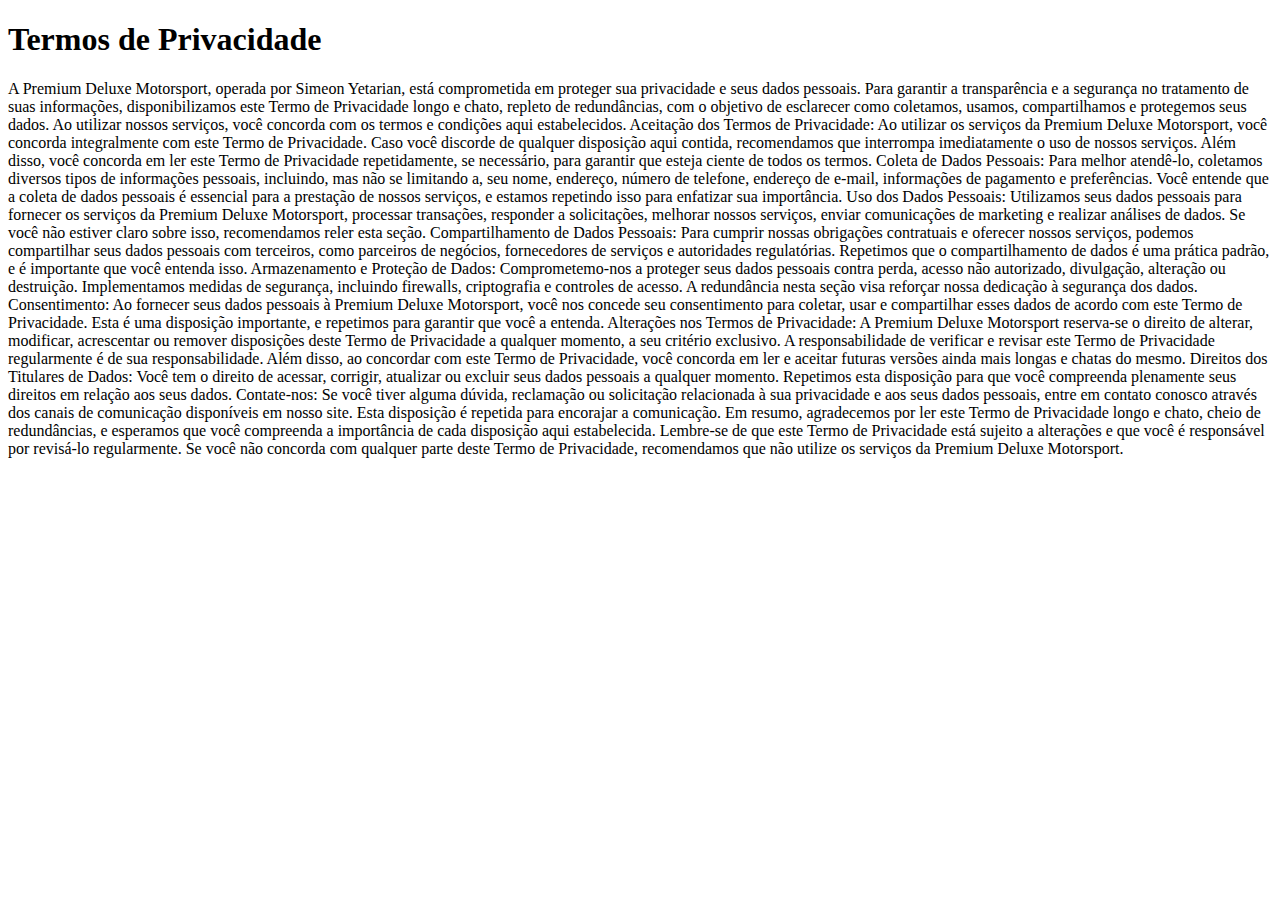
<file: Trabalho Desenvolvimento Web/privacy.html>
<!DOCTYPE html>
<html lang="en">
<head>
    <meta charset="UTF-8">
    <meta name="viewport" content="width=device-width, initial-scale=1.0">
    <title>Document</title>
</head>
<body>
    <h1>Termos de Privacidade</h1>
    <p>A Premium Deluxe Motorsport, operada por Simeon Yetarian, está comprometida em proteger sua privacidade e seus dados pessoais. Para garantir a transparência e a segurança no tratamento de suas informações, disponibilizamos este Termo de Privacidade longo e chato, repleto de redundâncias, com o objetivo de esclarecer como coletamos, usamos, compartilhamos e protegemos seus dados. Ao utilizar nossos serviços, você concorda com os termos e condições aqui estabelecidos.

        Aceitação dos Termos de Privacidade:
        Ao utilizar os serviços da Premium Deluxe Motorsport, você concorda integralmente com este Termo de Privacidade. Caso você discorde de qualquer disposição aqui contida, recomendamos que interrompa imediatamente o uso de nossos serviços. Além disso, você concorda em ler este Termo de Privacidade repetidamente, se necessário, para garantir que esteja ciente de todos os termos.
        
        Coleta de Dados Pessoais:
        Para melhor atendê-lo, coletamos diversos tipos de informações pessoais, incluindo, mas não se limitando a, seu nome, endereço, número de telefone, endereço de e-mail, informações de pagamento e preferências. Você entende que a coleta de dados pessoais é essencial para a prestação de nossos serviços, e estamos repetindo isso para enfatizar sua importância.
        
        Uso dos Dados Pessoais:
        Utilizamos seus dados pessoais para fornecer os serviços da Premium Deluxe Motorsport, processar transações, responder a solicitações, melhorar nossos serviços, enviar comunicações de marketing e realizar análises de dados. Se você não estiver claro sobre isso, recomendamos reler esta seção.
        
        Compartilhamento de Dados Pessoais:
        Para cumprir nossas obrigações contratuais e oferecer nossos serviços, podemos compartilhar seus dados pessoais com terceiros, como parceiros de negócios, fornecedores de serviços e autoridades regulatórias. Repetimos que o compartilhamento de dados é uma prática padrão, e é importante que você entenda isso.
        
        Armazenamento e Proteção de Dados:
        Comprometemo-nos a proteger seus dados pessoais contra perda, acesso não autorizado, divulgação, alteração ou destruição. Implementamos medidas de segurança, incluindo firewalls, criptografia e controles de acesso. A redundância nesta seção visa reforçar nossa dedicação à segurança dos dados.
        
        Consentimento:
        Ao fornecer seus dados pessoais à Premium Deluxe Motorsport, você nos concede seu consentimento para coletar, usar e compartilhar esses dados de acordo com este Termo de Privacidade. Esta é uma disposição importante, e repetimos para garantir que você a entenda.
        
        Alterações nos Termos de Privacidade:
        A Premium Deluxe Motorsport reserva-se o direito de alterar, modificar, acrescentar ou remover disposições deste Termo de Privacidade a qualquer momento, a seu critério exclusivo. A responsabilidade de verificar e revisar este Termo de Privacidade regularmente é de sua responsabilidade. Além disso, ao concordar com este Termo de Privacidade, você concorda em ler e aceitar futuras versões ainda mais longas e chatas do mesmo.
        
        Direitos dos Titulares de Dados:
        Você tem o direito de acessar, corrigir, atualizar ou excluir seus dados pessoais a qualquer momento. Repetimos esta disposição para que você compreenda plenamente seus direitos em relação aos seus dados.
        
        Contate-nos:
        Se você tiver alguma dúvida, reclamação ou solicitação relacionada à sua privacidade e aos seus dados pessoais, entre em contato conosco através dos canais de comunicação disponíveis em nosso site. Esta disposição é repetida para encorajar a comunicação.
        
        Em resumo, agradecemos por ler este Termo de Privacidade longo e chato, cheio de redundâncias, e esperamos que você compreenda a importância de cada disposição aqui estabelecida. Lembre-se de que este Termo de Privacidade está sujeito a alterações e que você é responsável por revisá-lo regularmente. Se você não concorda com qualquer parte deste Termo de Privacidade, recomendamos que não utilize os serviços da Premium Deluxe Motorsport.</p>
</body>
</html>
</file>
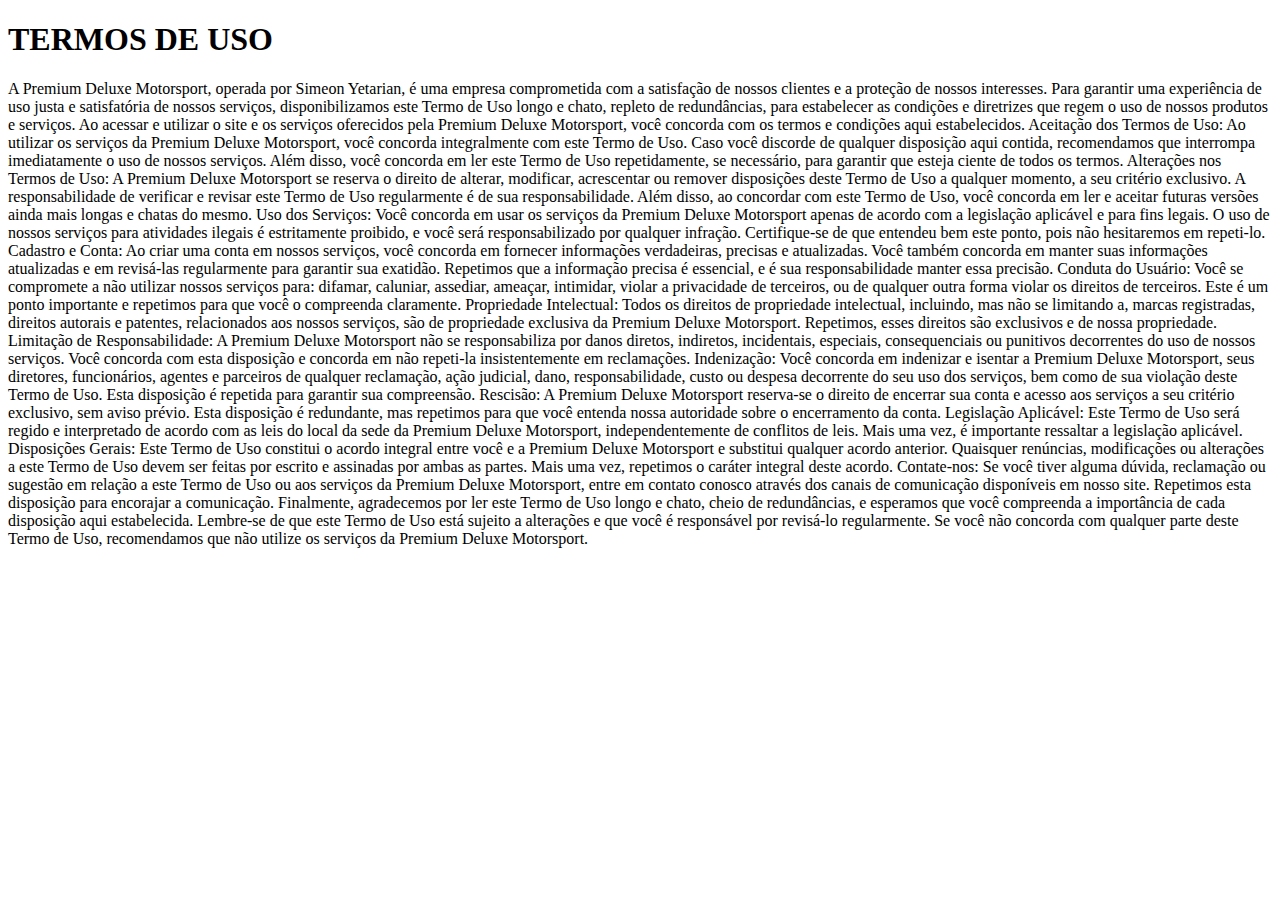
<file: Trabalho Desenvolvimento Web/userTerms.html>
<!DOCTYPE html>
<html lang="en">
<head>
    <meta charset="UTF-8">
    <meta name="viewport" content="width=device-width, initial-scale=1.0">
    <title>Document</title>
</head>
<body>
    <h1>TERMOS DE USO</h1>
    <p>A Premium Deluxe Motorsport, operada por Simeon Yetarian, é uma empresa comprometida com a satisfação de nossos clientes e a proteção de nossos interesses. Para garantir uma experiência de uso justa e satisfatória de nossos serviços, disponibilizamos este Termo de Uso longo e chato, repleto de redundâncias, para estabelecer as condições e diretrizes que regem o uso de nossos produtos e serviços. Ao acessar e utilizar o site e os serviços oferecidos pela Premium Deluxe Motorsport, você concorda com os termos e condições aqui estabelecidos.

        Aceitação dos Termos de Uso:
        Ao utilizar os serviços da Premium Deluxe Motorsport, você concorda integralmente com este Termo de Uso. Caso você discorde de qualquer disposição aqui contida, recomendamos que interrompa imediatamente o uso de nossos serviços. Além disso, você concorda em ler este Termo de Uso repetidamente, se necessário, para garantir que esteja ciente de todos os termos.
        
        Alterações nos Termos de Uso:
        A Premium Deluxe Motorsport se reserva o direito de alterar, modificar, acrescentar ou remover disposições deste Termo de Uso a qualquer momento, a seu critério exclusivo. A responsabilidade de verificar e revisar este Termo de Uso regularmente é de sua responsabilidade. Além disso, ao concordar com este Termo de Uso, você concorda em ler e aceitar futuras versões ainda mais longas e chatas do mesmo.
        
        Uso dos Serviços:
        Você concorda em usar os serviços da Premium Deluxe Motorsport apenas de acordo com a legislação aplicável e para fins legais. O uso de nossos serviços para atividades ilegais é estritamente proibido, e você será responsabilizado por qualquer infração. Certifique-se de que entendeu bem este ponto, pois não hesitaremos em repeti-lo.
        
        Cadastro e Conta:
        Ao criar uma conta em nossos serviços, você concorda em fornecer informações verdadeiras, precisas e atualizadas. Você também concorda em manter suas informações atualizadas e em revisá-las regularmente para garantir sua exatidão. Repetimos que a informação precisa é essencial, e é sua responsabilidade manter essa precisão.
        
        Conduta do Usuário:
        Você se compromete a não utilizar nossos serviços para: difamar, caluniar, assediar, ameaçar, intimidar, violar a privacidade de terceiros, ou de qualquer outra forma violar os direitos de terceiros. Este é um ponto importante e repetimos para que você o compreenda claramente.
        
        Propriedade Intelectual:
        Todos os direitos de propriedade intelectual, incluindo, mas não se limitando a, marcas registradas, direitos autorais e patentes, relacionados aos nossos serviços, são de propriedade exclusiva da Premium Deluxe Motorsport. Repetimos, esses direitos são exclusivos e de nossa propriedade.
        
        Limitação de Responsabilidade:
        A Premium Deluxe Motorsport não se responsabiliza por danos diretos, indiretos, incidentais, especiais, consequenciais ou punitivos decorrentes do uso de nossos serviços. Você concorda com esta disposição e concorda em não repeti-la insistentemente em reclamações.
        
        Indenização:
        Você concorda em indenizar e isentar a Premium Deluxe Motorsport, seus diretores, funcionários, agentes e parceiros de qualquer reclamação, ação judicial, dano, responsabilidade, custo ou despesa decorrente do seu uso dos serviços, bem como de sua violação deste Termo de Uso. Esta disposição é repetida para garantir sua compreensão.
        
        Rescisão:
        A Premium Deluxe Motorsport reserva-se o direito de encerrar sua conta e acesso aos serviços a seu critério exclusivo, sem aviso prévio. Esta disposição é redundante, mas repetimos para que você entenda nossa autoridade sobre o encerramento da conta.
        
        Legislação Aplicável:
        Este Termo de Uso será regido e interpretado de acordo com as leis do local da sede da Premium Deluxe Motorsport, independentemente de conflitos de leis. Mais uma vez, é importante ressaltar a legislação aplicável.
        
        Disposições Gerais:
        Este Termo de Uso constitui o acordo integral entre você e a Premium Deluxe Motorsport e substitui qualquer acordo anterior. Quaisquer renúncias, modificações ou alterações a este Termo de Uso devem ser feitas por escrito e assinadas por ambas as partes. Mais uma vez, repetimos o caráter integral deste acordo.
        
        Contate-nos:
        Se você tiver alguma dúvida, reclamação ou sugestão em relação a este Termo de Uso ou aos serviços da Premium Deluxe Motorsport, entre em contato conosco através dos canais de comunicação disponíveis em nosso site. Repetimos esta disposição para encorajar a comunicação.
        
        Finalmente, agradecemos por ler este Termo de Uso longo e chato, cheio de redundâncias, e esperamos que você compreenda a importância de cada disposição aqui estabelecida. Lembre-se de que este Termo de Uso está sujeito a alterações e que você é responsável por revisá-lo regularmente. Se você não concorda com qualquer parte deste Termo de Uso, recomendamos que não utilize os serviços da Premium Deluxe Motorsport.</p>
</body>
</html>
</file>
<file: Trabalho Desenvolvimento Web/style.css>
@import url('https://fonts.cdnfonts.com/css/pricedown'); /* Importando a Fonte Pricedown */

/* ---Estilização Base--- */ /* Base da Página + Estilos Genéricos */ /* -------------------------------------------------------*/
/* ~~Alicerce~~ */
/* Fundo */
body {
    margin: 0;
    background-color: rgb(120, 0, 0);
}

/* Fundo */
/* Plano Main */
.pdm-headimage {
    margin: 0;
    padding: 0;

    filter: brightness(60%);

    border-color: rgb(253, 70, 70);
    border-style: solid;
    border-width: 0;
    border-bottom-width: 2.5vh;

    position: relative;
    z-index: 1;
}

.pdm-banner {
    width: 100%;
    height: auto;
    min-height: 28.5vw;

    margin: 0;

    background-image: url(https://t4.ftcdn.net/jpg/03/08/44/53/360_F_308445331_ZZinysRse5xOZacNTnoQqG24TAy7ftZ5.jpg);
    background-size: 100% 100%;
    background-repeat: no-repeat;
}

.pdm-logo {
    margin: 5.5vw auto auto 12vw;

    width: 40%;
    opacity: 80%;
}

.pdm-motto {
    margin: 1% auto auto 8vw;

    font-size: 2.5vw;
    font-family: 'Lucida Sans', 'Lucida Sans Regular', 'Lucida Grande', 'Lucida Sans Unicode', Geneva, Verdana, sans-serif;
    color: aliceblue;
}

main {
    margin: -8vh auto auto auto;
    left: auto;
    right: auto;

    height: 80%;
    width: 85%;

    border-color: rgb(255, 0, 0);
    border-style: solid;
    border-width: 5px;

    background-color: rgb(60, 0, 0);

    text-align: center;

    position: relative;
    z-index: 1;
}

footer {
    position: relative;
    z-index: 1;

    margin: 5vh 0 0 0;
    width: 100%;

    color: white;
}

/* Plano Main */
/* ~~Alicerce~~ */
/* ~~Elementos Core~~ */
/* Main Cores */
.welcome {
    font-size: 5vh;

    font-family: 'Times New Roman', Times, serif;
    color: aliceblue;
}

h1 {
    font-size: 32px;
    color: yellow;
}

.menu-text {
    font-size: 4vh;

    font-family: 'Gill Sans', 'Gill Sans MT', Calibri, 'Trebuchet MS', sans-serif;
    color: aliceblue;
}

.home-menu {
    margin: 0 auto 5% auto;
    border-spacing: 5vh;

    width: 85%;
}

.menu-option {
    background-color: rgb(235, 235, 235);
    padding: 10%;

    text-align: center;

    border: 0.25vh white solid;
}

.option-text {
    text-decoration: none;
    outline: none;

    font-family: 'Courier New', Courier, monospace;
    font-size: 6vw;
    color: rgb(60, 60, 60);
}

/* Main Cores */
/* Footer Cores */
.pdm-footrow {
    margin: auto 0 auto 0;
    background-color: #000;

    display: flex;
    justify-content: space-between;
    align-items: end;

    position: relative;
    z-index: 1;
}

.pdm-legal {
    flex: 1;
}

#pdm-legal-links {
    text-align: end;
}

.reference {
    width: auto;
    height: 3vh;

    margin: 0.5vh 1vw auto auto;

    position: relative;
    z-index: 1;
}

/* Footer Cores */
/* ~~Elementos Core~~ */
/* ~~Elementos Genéricos~~ */
/* Menus */
.cars-menu { /*Carros*/
    display: flex;
    flex-wrap: wrap;
    justify-content: space-between;
    margin: 0 auto;

    align-self: center;
}

.mechanic-table { /*Carros*/
    margin: 0 auto 5% auto;
    border-spacing: 5vh;

    width: 85%;
}

.menu-table { /*Botão de Volta*/
    margin: 0 auto 5% auto;
    border-spacing: 5vh;

    width: 85%;
}

#menu-table { /*Botão de Volta*/
    margin: 0 auto 5% auto;
    border-spacing: 5vh;

    width: 85%;
}

/* Menus */
#marked {
    font-family: 'Franklin Gothic Medium', 'Arial Narrow', Arial, sans-serif;
    color: gold;
}

#italic {
    font-style: italic;
}

button, #clickable, .linkLookAlike {
    color: #069;
    cursor: pointer;
}

/* ~~Elementos Genéricos~~ */
/* ---Estilização Base--- */ /* ---------------------------------------------------------------------------------------------*/
/* ---Estilização Sobre Nós---*/ /* --------------------------------------------------------------------------------------------*/
/* ~~Genéricos~~ */
.info-header {
    font-family: 'Pricedown Bl', sans-serif;
    font-size: 7vh;
    color: rgb(210, 180, 0);

    margin: 0.5vh auto 3vh auto;
}
.info-div {
    display: flex;
}

/* ~~Genéricos~~ */
/* ~~Específicos~~ */
/* Simeon */
.simeon-p {
    text-align: justify;

    font-size: 2.5vh;
    color: white;
    
    margin-right: 5%;
    margin-left: 2.5%;
}

#simeon-div {
    margin-right: 2.5%;

    min-height: 60vh;
    width: 200%;

    border: 0.25vh white solid;

    position: relative;
    z-index: 1;
}

#simeon-photo {
    height: 100%;
    width: 100%;
}

/* Simeon */
/* Personal Motorsport Deluxe */
.pdm-p {
    text-align: justify;

    font-size: 2.5vh;
    color: white;
    
    margin-right: 2.5%;
    margin-left: 5%;
}

#pdm-div {
    margin-left: 2.5%;

    min-height: 30vh;
    width: 350%;

    border: 0.25vh white solid;

    position: relative;
    z-index: 1;
}

#pdm-photo {
    height: 100%;
    width: 100%;
}

/* Personal Motorsport Deluxe */
/* Membership */
.member-p {
    text-align: justify;

    font-size: 2.5vh;
    color: white;
    
    margin-right: 5%;
    margin-left: 2.5%;
}

#member-div {
    margin-right: 2.5%;

    min-height: 60vh;
    width: 200%;

    border: 0.25vh white solid;

    position: relative;
    z-index: 1;
}

#member-photo {
    height: 100%;
    width: 100%;
}

/* Membership */
/* ~~Específicos~~ */
/* ---Estilização Sobre Nós---*/ /* --------------------------------------------------------------------------------------------*/
/* ---Estilização Mecânicos---*/ /* --------------------------------------------------------------------------------------------*/
/* ~~Genéricos~~ */
#mechanic-table {
    width: 90%;
}

.mechanic-option {
    border: 0.5vh lightgray solid;
    background-color: aliceblue;
    color: black;
}

.mechanic-div{
    display: flex;
}

.mechanic-img {
    width: 20vw;

    border: 3px black solid;
}

.mechanic-name {
    font-family: 'Pricedown Bl', sans-serif;
    font-size: 12vh;
    color: rgb(210, 180, 0);
}

.mechanic-desc {
    font-family: 'Franklin Gothic Medium', 'Arial Narrow', Arial, sans-serif;
    font-size: 8vh;

    margin: 5vh 5vw
}

/* ~~Genéricos~~ */
/* ~~Específicos~~ */
#mn-franklin {
    margin: 1.5vh auto 1.5vh auto;
}

#mn-lamar {
    margin: 1.5vh auto 1.5vh auto;
}

#franklin-img {
    margin-left: 1.5vw;
}

#lamar-img {
    margin-right: 1.5vw;
}

/* ~~Específicos~~ */
/* ~~JavaScript~~ */
/* Gerais */
#mech-header {
    font-family: 'Pricedown Bl', sans-serif;
    font-size: 72px;
    color: rgb(210, 180, 0);
}

#mech-desc{
    font-family: 'Lucida Sans', 'Lucida Sans Regular', 'Lucida Grande', 'Lucida Sans Unicode', Geneva, Verdana, sans-serif;
    font-size: 32px;
    color: white;

    margin-top: 5%;
    margin-left: 20%;
    margin-right: 20%;
    margin-bottom: 5%;

    text-align: justify;
    letter-spacing: 2px;
}

#mech-phone{
    font-size: 48px;
    color: white;

    text-align: center;

    margin-top: 5%;
    margin-bottom: 20%;

    letter-spacing: 2px;
}
/* Gerais */
/* Calendário */
#tableCalendar {
    border-collapse: collapse;
    border: 0.5vh gray solid;
    margin: 1vh auto;
    background-color: lightblue;
}

.thCalendar {
    background-color: #4CAF50;
    color: white;
    font-size: 20px;
}

.thCalendar, #tdCalendar {
    border: 0.2vw solid #ccc;
    padding: 2vw;
    text-align: center;
}

th button {
    background-color: transparent;
    color: white;
    border: none;
    cursor: pointer;
}

.past {
    background-color: #eee;
    cursor: pointer;
}

.busy {
    background-color: #ff6666;
    color: white;
    cursor: pointer;
}

.free {
    background-color: #66ff66;
    cursor: pointer;
}

.tooltip {
    position: absolute;
    z-index: 1;

    display: block;
    padding: 1vw;
    border-radius: 1vh;

    background-color: #000;
    color: yellow;

    margin-left: auto;
    margin-right: auto;
}
/* Calendário */
/* ~~JavaScript~~ */
/* ---Estilização Mecânicos---*/ /* --------------------------------------------------------------------------------------------*/
/* ---Estilização Cadastro---*/ /* --------------------------------------------------------------------------------------------*/
/* ~~Forma de Login~~ */
#login-div {
    color: white;

    font-size: 5vh;

    margin: auto auto 30vh auto;
}

.premium-div{
    display: inline-flex;
    align-items: center;
}

.form-inp {
    margin: 1vh;
    width: 15vw;
    height: 3vh;
}

#form-sbmt {
    margin: 1vh;
    font-size: 5vh;
    height: auto;
}

/* ~~Forma de Login~~ */
/* ~~Forma de Cadastro~~ */
/* Base */
/* -> DIV de Registro <- */
#register-div {
    position: fixed;
    opacity: 0;

    width: 90%;

    background-color: white;
    border: 0.5vh red solid;

    top: 10%;
    left: 4%;

    display: grid;
    text-align: center;
}

#close-button {
    position: relative;

    justify-self: end;
    align-self: baseline;

    background-color: black;
    color: red;
}

/* -> DIV de Registro <- */
/* -> Estilização Aviso <- */
.warning {
    font-size: 5.5vh;
    color: rgb(250, 0, 70);

    margin: 1vh auto;
}

.legal {
    text-align: justify;
    letter-spacing: 0.05vw;
    margin: 1vh auto;
}

#legal-prem {
    margin: 2vh 20vw;
}

/* -> Estilização Aviso <- */
/* -> Estilização Forms <- */
#register-form {
    display: grid;
    grid-gap: 0.25vh;
    align-items: center;
    justify-content: center;

    margin: 5vh auto;
}

#reg-sbmt {
    width: 10vw;
    justify-self: center;
}

/* -> Estilização Forms <- */
/* Base */
/* Fundo */
#blur-bright {
    top: 0;
    right: 0;
    bottom: 0;
    left: 0;

    background-color: black;
    opacity: 0%;

    filter: brightness(10%) blur();

    position: fixed;
    z-index: 0;
}

#black-image {
    height: fit-content;
}
/* Fundo */
/* ~~Forma de Cadastro~~ */
/* ---Estilização Cadastro---*/ /* --------------------------------------------------------------------------------------------*/
/* ---Estilização Carros Front---*/ /* ------------------------------------------------------------------------------------------*/
/* ~~Base~~ */
/*Mesa*/
.cars-table {
    display: grid;
}

.car-division {
    width: 100%; /* Isso garante que as colunas estejam em uma única linha */
    display: flex;
    justify-content: space-between;
}

.cars-box {
    margin: 0.2vh;
    width: 100%;
    background-color: white;
    border: 0.2vw gray solid;
}

.cars-img {
    width: 100%;
    height: auto;
}

.buy-div {
    display: flex;
    justify-content: space-between;

    background-color: #000;
}

.cars-tooltip{
    background-color: aliceblue;
    display: flex;

    align-items: center;
    justify-content: space-between;
}
/*Mesa*/
/*Tooltip*/
.car-filters {
    color: aliceblue;
    background-color: red;

    justify-self: end;

    border: 1vh gray solid;
    border-radius: 1vw;
    width: 20%;

    margin: 0.5vh 0.5vw;
}

.menu-filter {
    width: 100%;
    font-family: cursive;

    color: white;
    background-color: darkred;
}

#carbox-prev {
    font-size: 3vh;
    cursor: pointer;
    background-color: gray;
    width: 30%;
}

#carbox-list {
    font-size: 3vh;
    font-family: fantasy;
}


#carbox-next {
    font-size: 3vh;
    cursor: pointer;
    background-color: gray;
    width: 30%;
}

/*Tooltip*/
/* ~~Base~~ */
/* ~~Menu de Compra~~ */
.color-table {
    display: grid;
    grid-template-columns: repeat(4, 1fr);
    gap: 1vw;
}
  
.color-table div {
    width: 5vh;
    height: 5vh;
    border: 0.2vh solid #ccc;
    border-radius: 50%;
    cursor: pointer;
}
/*Cores da Tabela*/
.color-table .Branco { background-color: #ffffff; }
.color-table .Preto { background-color: #000000; }
.color-table .Vermelho { background-color: #ff0000; }
.color-table .Azul { background-color: #0000ff; }
.color-table .Verde { background-color: #00ff00; }
.color-table .Amarelo { background-color: #ffff00; }
.color-table .Natural { background-color: rgb(164, 173, 176); }
.color-table .Rosa { background-color: rgb(255, 0, 212); }
  
#selectedColor {
    font-size: 3vh;
    text-align: center;
    margin-top: 3vh;
    color: #000; /* Cor inicial do texto */
}
      
.buy-main {
    display: grid;
    grid-template-columns: 1fr 1fr;
    gap: 1vw;
    width: 60vw;
    margin: 0 auto;
  
    border: 0.5vw red solid;
    background-color: darkred;
  
    padding: 2vh 1vw;
  
    position: fixed;
    z-index: 0;
    top: 25%;
    left: 19.5%;
}
      
#buy-mainOne {
    display: flex;
    flex-direction: column;
    gap: 1vh;
    }
  
#buy-mainOne header {
    font-size: 2vh;
}
  
#buy-warn {
    font-size: 1.5vh;
    text-align: justify;
}
  
#buy-form {
    display: flex;
    flex-direction: column;
    gap: 1vh;
}
  
#buy-button {
    font-size: 2vh;
    background-color: #0074D9;
    color: white;
    border: none;
    padding: 0.5vh 1vh;
    cursor: pointer;
}

#cancelBuyButton {
    font-size: 2vh;
    background-color: rgb(236, 0, 32);
    color: white;
    border: none;
    padding: 0.5vh 1vh;
    cursor: pointer;
}
      
#buy-button:hover {
    background-color: #0056b3;
}
/* ~~Menu de Compra~~ */
/* ~~Estilização Genérica~~ */
.car-name {
    font-size: 3vh;
    font-family: 'Franklin Gothic Medium', 'Arial Narrow', Arial, sans-serif;
}

.buy-car {
    background-color: red;
    color: white;

    height: 100%;
    width: 10vw;
    margin: 0;

    border: 0.2vh black solid;
    border-radius: 0.75vw;

    font-size: 2.5vh;
    font-family: 'Trebuchet MS', 'Lucida Sans Unicode', 'Lucida Grande', 'Lucida Sans', Arial, sans-serif;
}

.car-price {
    color: white;

    font-size: 2.5vh;
    font-family: 'Trebuchet MS', 'Lucida Sans Unicode', 'Lucida Grande', 'Lucida Sans', Arial, sans-serif;
}
/* ~~Estilização Genérica~~ */
/* ---Estilização Carros Front---*/ /* ----------------------------------------------------------------------------------------*/
/* ---Coisas Premium---*/ /* ----------------------------------------------------------------------------------------*/
.body-premium {
    background-color:rgb(102, 102, 13);
}
.pdm-headimage-premium {
    margin: 0;
    padding: 0;

    filter: brightness(60%);

    border-color: goldenrod;
    border-style: solid;
    border-width: 0;
    border-bottom-width: 2.5vh;

    position: relative;
    z-index: 1;
}
.pdm-banner-premium {
    width: 100%;
    height: auto;
    min-height: 28.5vw;

    margin: 0;

    background-image: url(pdm-logo-premium.jpg);
    background-size: 100% 100%;
    background-repeat: no-repeat;

    display: grid;
    justify-content: center;
}

.pdm-logo-premium {
    width: 40%;
    opacity: 80%;
}

.pdm-motto-premium {
    font-size: 2.5vw;
    font-family: 'Lucida Sans', 'Lucida Sans Regular', 'Lucida Grande', 'Lucida Sans Unicode', Geneva, Verdana, sans-serif;
    color: gold;
}

.main-premium {
    margin: -8vh auto auto auto;
    left: auto;
    right: auto;

    height: 80%;
    width: 85%;

    border-color: gold;
    border-style: solid;
    border-width: 5px;

    background-color: goldenrod;

    text-align: center;

    position: relative;
    z-index: 1;
}

.footer-premium {
    position: relative;
    z-index: 1;

    margin: 5vh 0 0 0;
    width: 100%;

    color: yellow;
}

.welcome {
    font-size: 5vh;

    font-family: 'Times New Roman', Times, serif;
    color: yellow;
}

#h1-premium {
    font-size: 4vh;
    color: red;
}

.menu-text-premium {
    font-size: 4vh;

    font-family: 'Gill Sans', 'Gill Sans MT', Calibri, 'Trebuchet MS', sans-serif;
    color: darkred;
}
</file>
